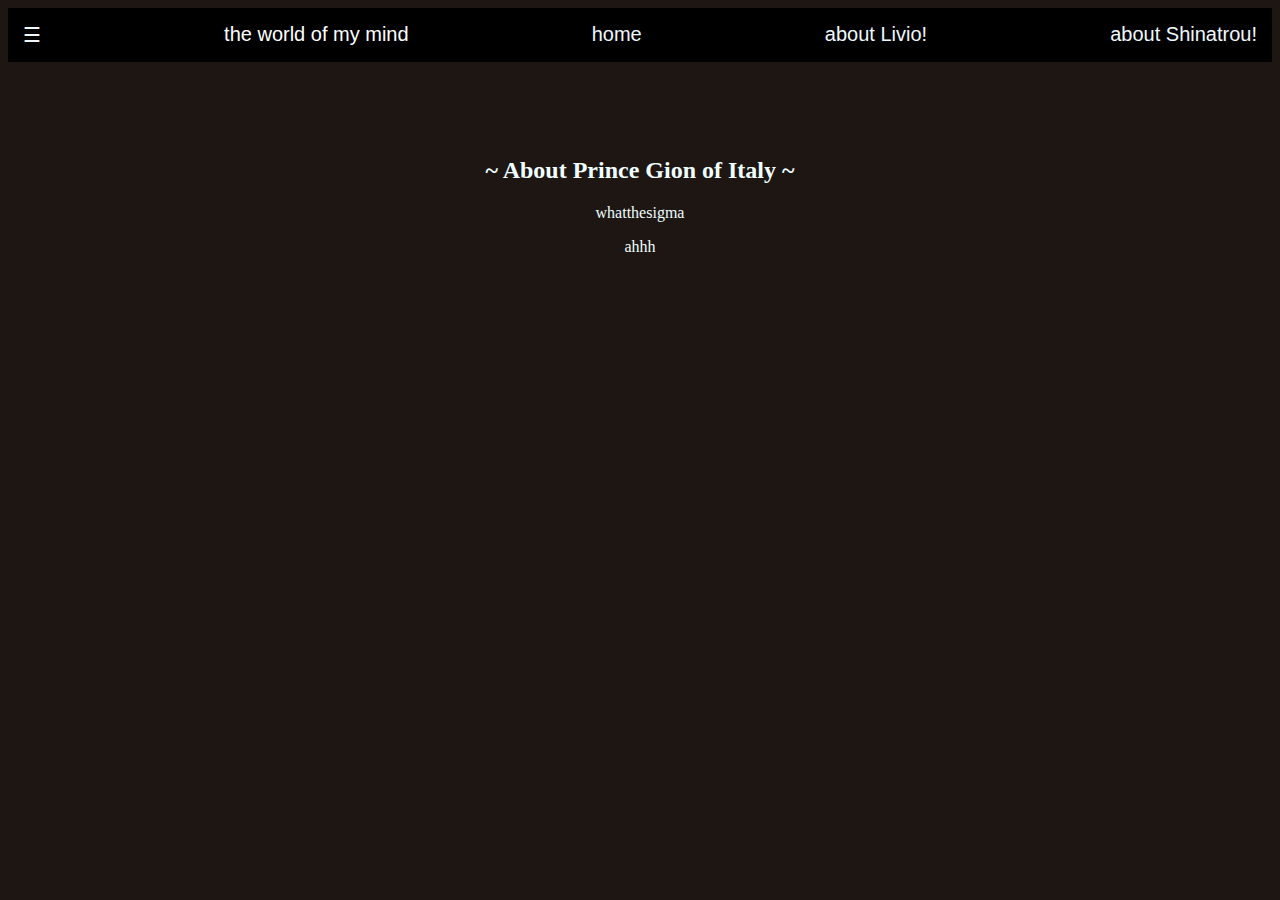
<file: gion.html>
<html>
    <head>
        <link rel="stylesheet" href="gion.css">
        <title>about Prince Gion!</title>
        <link rel="icon" type="image/x-icon" href="/images/gionfavicon.ico">
    </head>
    <body>
        <div class="header">
            <div class="menu">
                <div><a href ="#">☰</a></div>
                <div>the world of my mind</div>
                <div><a href ="index.html" target="_blank">home</a></div>
                <div><a href ="livio.html" target="_blank">about Livio!</a></div>
                <div><a href ="shintarou.html" target="_blank">about Shinatrou!</a></div>
            </div>
        </div>
        <section>
            <h2>~ About Prince Gion of Italy ~</h2>
            <span>
                <p>whatthesigma</p>
            </span>
            <span>
                <p>ahhh</p>
            </span>
        </section>
    </body>
</html>
</file>
<file: gion.css>
body{
    background-color: #1d1613;
    text-align: center;
    color: azure;
}

section{
    padding: 75px;
}

.menu{
    padding: 0px;
    display: flex;
    justify-content: space-between;
    background-color:#000000;
    padding: 15px;
    font-size: 20px;
    font-family: sans-serif;
    font-weight: 400;
    color: #ffffff;
}

a{
    color: aliceblue;
    text-decoration: none;
}
</file>
